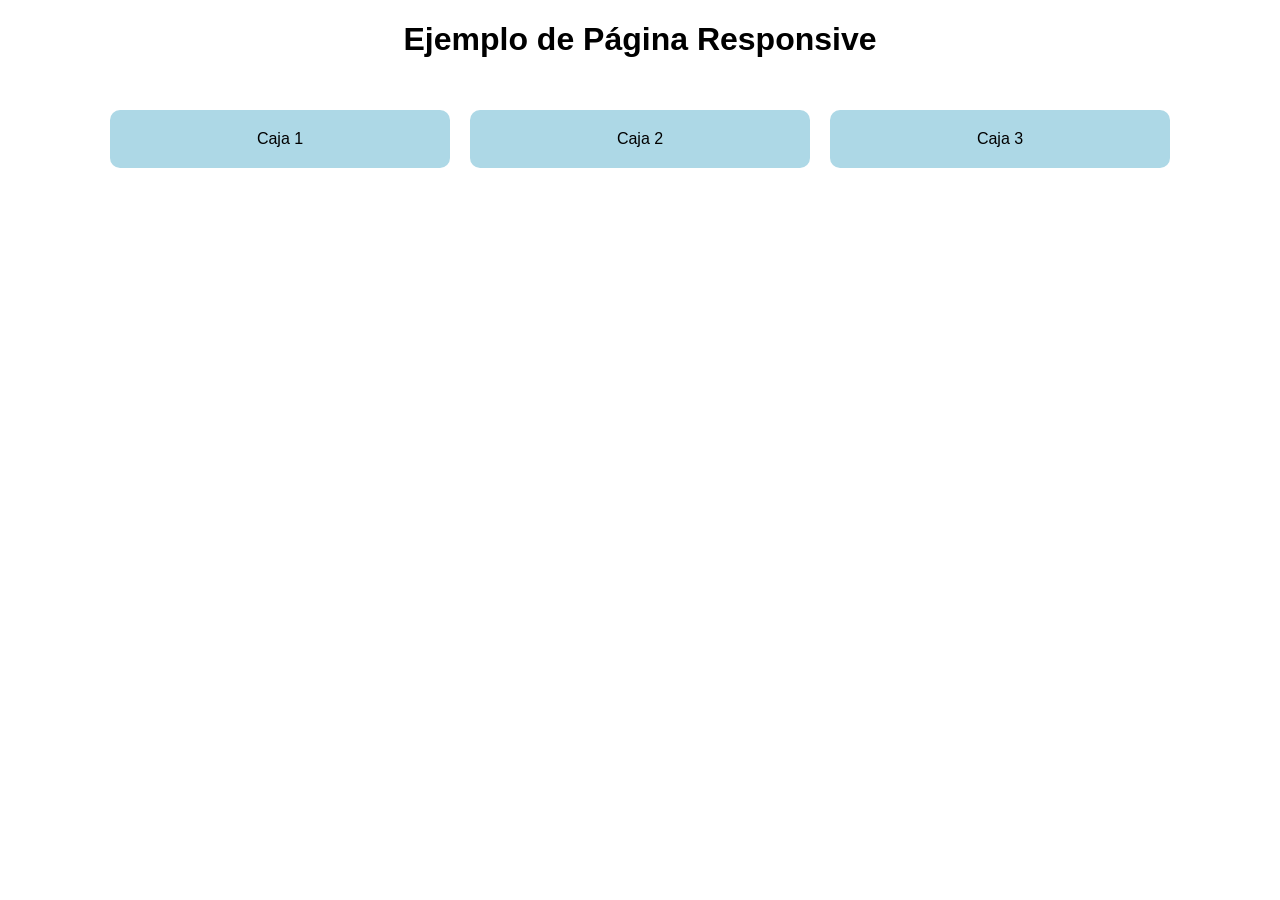
<file: Talento TECH Proyectos/Proyecto1/index.html>
<!DOCTYPE html>
<html lang="es">
<head>
    <meta charset="UTF-8">
    <meta name="viewport" content="width=device-width, initial-scale=1.0">
    <title>Página Responsive</title>
    <style>
        body {
            font-family: Arial, sans-serif;
            margin: 0;
            padding: 0;
            text-align: center;
        }
        .container {
            display: flex;
            flex-wrap: wrap;
            justify-content: center;
            padding: 20px;
        }
        .box {
            background: lightblue;
            margin: 10px;
            padding: 20px;
            width: 300px;
            text-align: center;
            border-radius: 10px;
        }
        @media (max-width: 600px) {
            .container {
                flex-direction: column;
            }
        }
    </style>
</head>
<body>
    <h1>Ejemplo de Página Responsive</h1>
    <div class="container">
        <div class="box">Caja 1</div>
        <div class="box">Caja 2</div>
        <div class="box">Caja 3</div>
    </div>
</body>
</html>
</file>
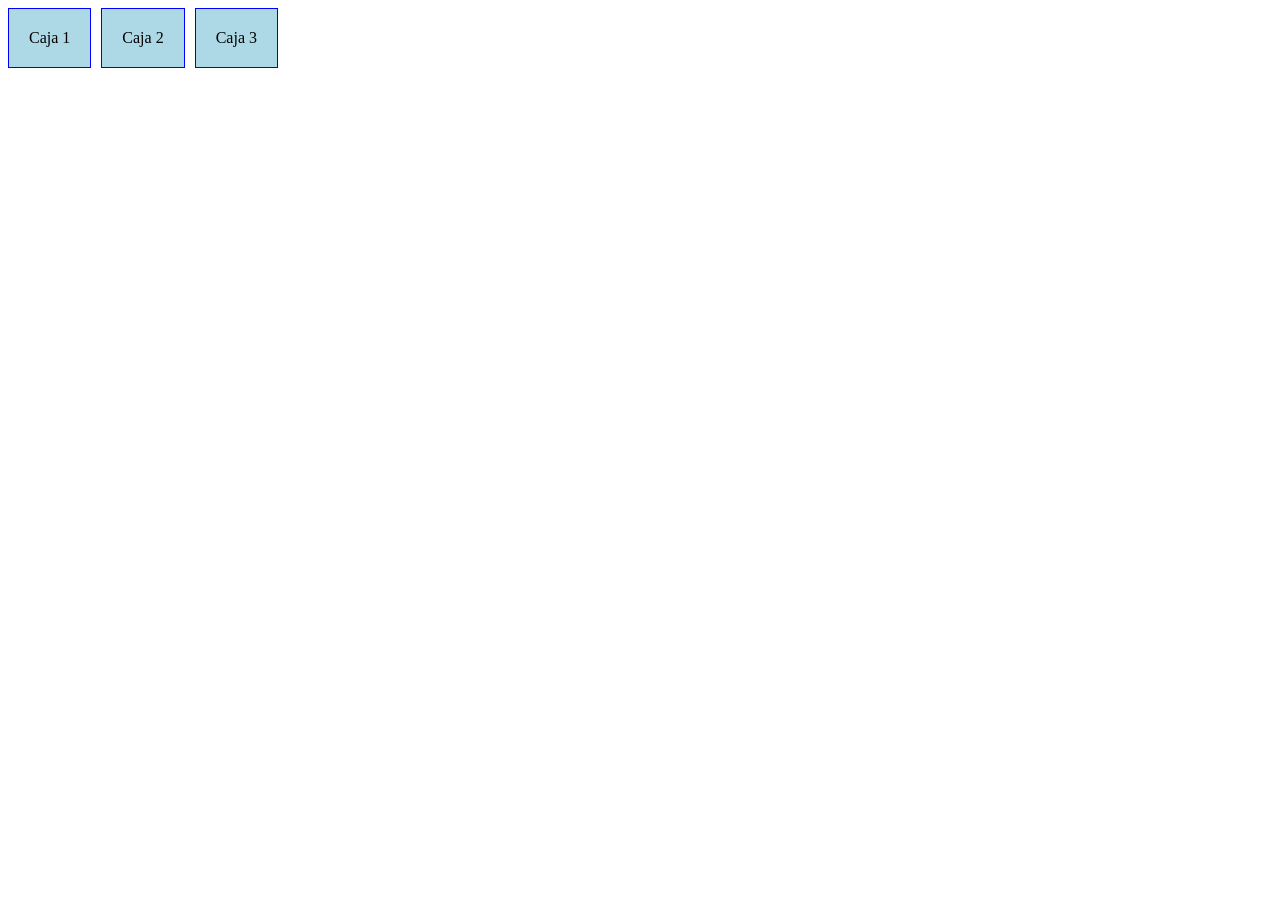
<file: Talento TECH Proyectos/Proyecto2/index.html>
<!DOCTYPE html>
<html lang="en">
<head>
    <meta charset="UTF-8">
    <meta name="viewport" content="width=device-width, initial-scale=1.0">
    <title>Document</title>
    <link rel="stylesheet" href="style.css">
</head>
<body>
    <div class="container">
        <div class="box">Caja 1</div>
        <div class="box">Caja 2</div>
        <div class="box">Caja 3</div>
    </div>    
</body>
</html>
</file>
<file: Talento TECH Proyectos/Proyecto2/style.css>
.container {
    display: flex;
    flex-direction: row; /* Por defecto los elementos estarán en fila */
    gap: 10px;
}

.box {
    background-color: lightblue;
    padding: 20px;
    border: 1px solid blue;
}

/* Media Query para pantallas pequeñas */
@media (max-width: 600px) {
    .container {
        flex-direction: column; /* Cambia la dirección de los elementos a columna */
    }
}
</file>
